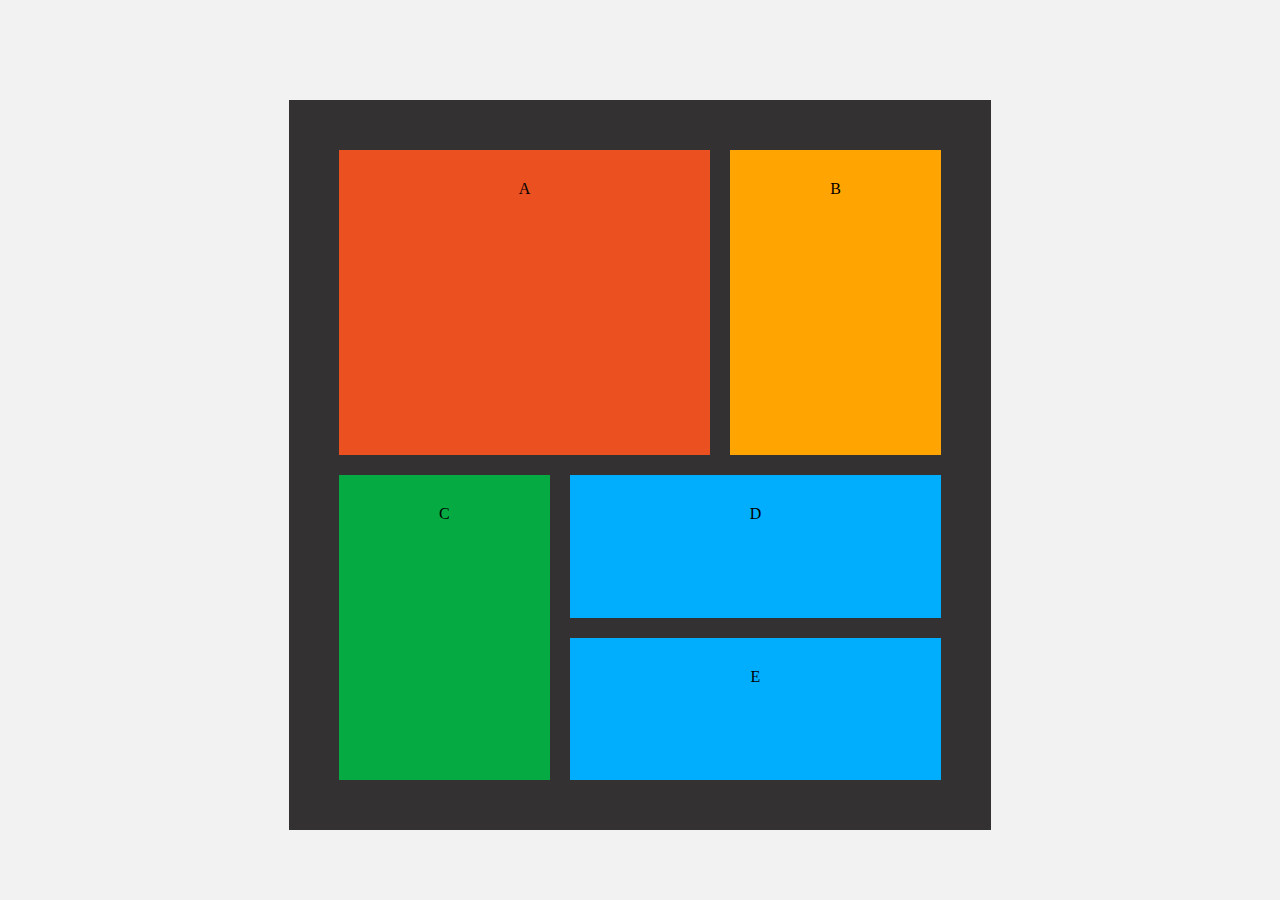
<file: flexbox/grid.html>
<!DOCTYPE html>
<html lang="en">
  <head>
    <meta charset="UTF-8" />
    <meta http-equiv="X-UA-Compatible" content="IE=edge" />
    <meta name="viewport" content="width=device-width, initial-scale=1.0" />
    <link rel="stylesheet" href="style.css" />
    <title>Grid Layout</title>
  </head>
  <body id="body">
    <main id="main">
      <section class="grid">
        <div class="box-one">A</div>
        <div class="box-two">B</div>
        <div class="box-three">C</div>
        <div class="box-four">D</div>
        <div class="box-five">E</div>
      </section>
    </main>
  </body>
</html>
</file>
<file: flexbox/style.css>
* {
  padding: 0;
  margin: 0;
  box-sizing: border-box;
}

body {
  background-color: rgb(51, 49, 49);
  display: flex;
  flex-direction: column;
  align-items: center;
  padding: 100px;
  height: 100vh;
  justify-content: space-between;
}

.flexbox {
  background-color: #f2f2f2;
  width: 70%;
  margin: auto;
  padding: 70px 140px;
  display: flex;
}

.flexbox div {
  padding: 45px;
}

.flexbox h3 {
  font-family: "Big Shoulders Display", cursive;
  font-size: 40px;
  margin-bottom: 40px;
  color: hsl(0, 0%, 95%);
}

.flexbox p {
  font-family: "Lexend Deca", sans-serif;
  color: hsla(0, 0%, 100%, 0.75);
  line-height: 28px;
  margin-bottom: 80px;
  font-size: 16px;
}

.flexbox img {
  margin-bottom: 25px;
}

.sedans {
  background-color: hsl(31, 77%, 52%);
  border-top-left-radius: 10px;
  border-bottom-left-radius: 10px;
}

.suvs {
  background-color: hsl(184, 100%, 22%);
}

.luxury {
  background-color: hsl(179, 100%, 13%);
  border-top-right-radius: 10px;
  border-bottom-right-radius: 10px;
}

button {
  padding: 15px 25px;
  background-color: hsl(0, 0%, 95%);
  border: 2px solid hsl(0, 0%, 95%);
  border-radius: 50px;
  font-family: "Lexend Deca", sans-serif;
  cursor: pointer;
}

button:hover {
  background-color: transparent;
  color: hsl(0, 0%, 95%);
  transition: 0.3s;
}

.sedan-button {
  color: hsl(31, 77%, 52%);
}

.suv-button {
  color: hsl(184, 100%, 22%);
}

.luxury-button {
  color: hsl(179, 100%, 13%);
}

/*
/*
/*
/*
/*
/*
/*
/*
/*
/*
/*
/*
/*GRID CSS*/
#body {
  background-color: #f2f2f2;
  display: flex;
  place-items: center;
  height: 100vh;
  width: 100%;
}

#main {
  width: 100%;
  height: 100%;
}

.grid {
  display: grid;
  grid-template-areas:
    "a a b"
    "c d d"
    "c e e";
  gap: 20px;
  width: 65%;
  margin: auto;
  padding: 50px;
  background-color: rgb(51, 49, 49);
}

.grid div {
  padding: 30px;
  text-align: center;
}

.box-one {
  background-color: #eb5020;
  grid-area: a;
}

.box-two {
  background-color: #ffa401;
  grid-area: b;
  height: 305px;
}

.box-three {
  background-color: #05aa42;
  grid-area: c;
  height: 305px;
}

.box-four {
  background-color: #01aefd;
  grid-area: d;
}

.box-five {
  background-color: #01aefd;
  grid-area: e;
}

a {
  margin-left: auto;
  margin-right: 258px;
}

#link-div {
  padding: 15px 25px;
  margin-left: auto;
  font-size: 20px;
  background-color: transparent;
  color: white;
}

#link-div:hover {
  background-color: white;
  color: rgb(51, 49, 49);
}
</file>
